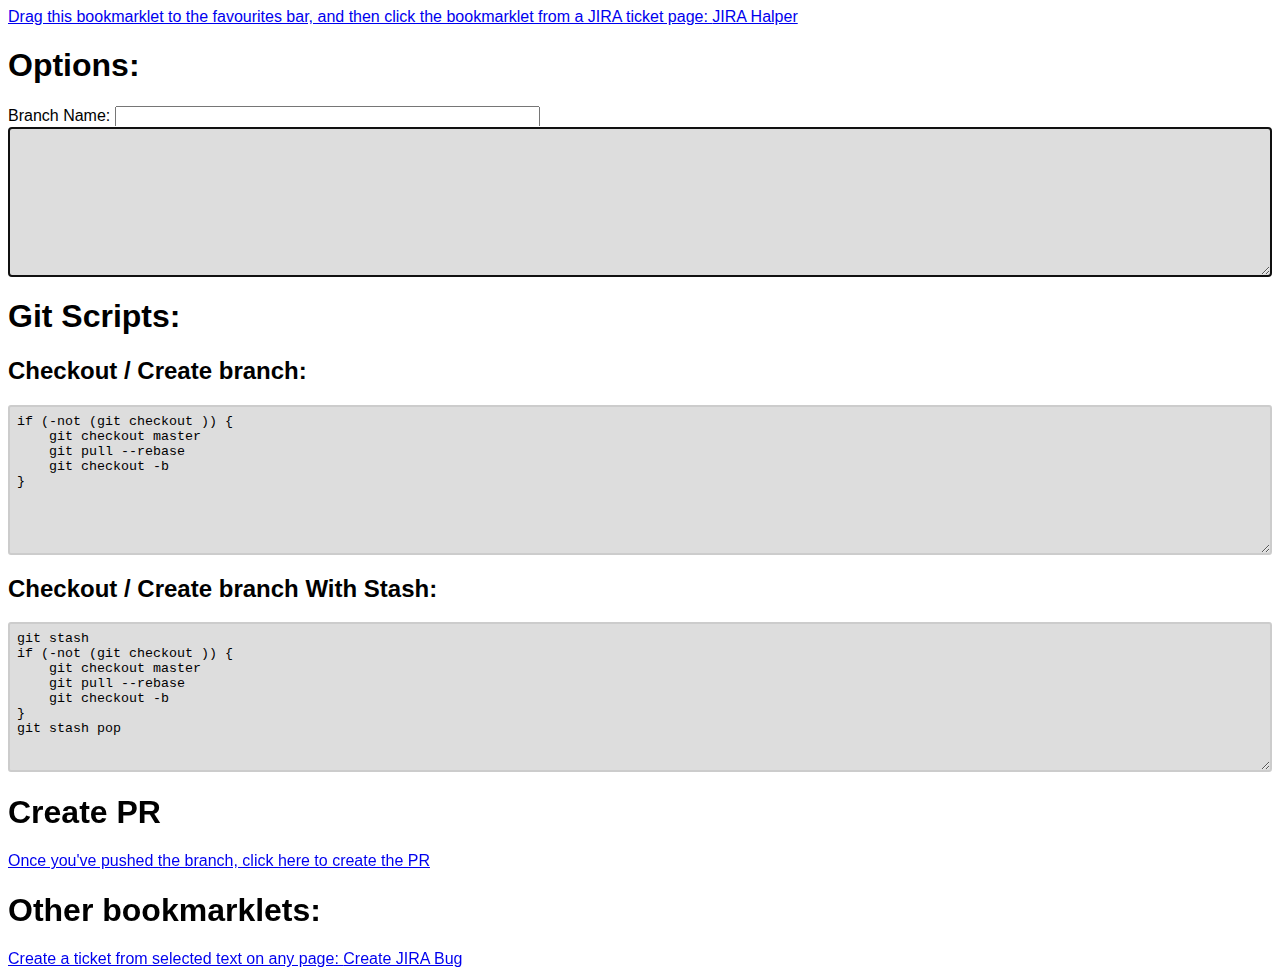
<file: jiranator/index.html>
<!DOCTYPE html>
<html>

<head>
	<meta charset="utf-8">
	<meta name="viewport" content="width=device-width">
	<title>Jiranator</title>
	<link rel="stylesheet" href="styles.css">
</head>

<body>
	<a class="bookmarklet" data-prefix="Drag this bookmarklet to the favourites bar, and then click the bookmarklet from a JIRA ticket page"
		href="javascript:document.location = 'https://leafgarland.github.io/pages/jiranator/#'+encodeURIComponent(document.title.replace(' - '+document.head.querySelector('meta[name=ajs-app-title]').content, ''))">JIRA Halper</a>
	<br />
	<h1>Options:</h1>
	<label for="ticket">Branch Name:</label>
	<input type="text" id="ticket" size="50" />
    <textarea>{ticket}</textarea>
	<h1>Git Scripts:</h1>
	<h2>Checkout / Create branch:</h2>
	<textarea>
if (-not (git checkout {ticket})) {
    git checkout master
    git pull --rebase
    git checkout -b {ticket}
}
</textarea>

	<h2>Checkout / Create branch With Stash:</h2>
	<textarea>
git stash
if (-not (git checkout {ticket})) {
    git checkout master
    git pull --rebase
    git checkout -b {ticket}
}
git stash pop
</textarea>

	<h1>Create PR</h1>
	<a href="https://github.com/pushpay/pushpay/" data-href-placeholder="https://github.com/pushpay/pushpay/compare/{ticket}?expand=1">Once you've pushed the branch, click here to create the PR</a>


	<h1>Other bookmarklets:</h1>
	<a class="bookmarklet" data-prefix="Create a ticket from selected text on any page" href="javascript:
var text = window.getSelection().toString();
var p = {
	pid:10000, /*project: PP*/
	issuetype:1, /*1:bug,2:new feature,3:task*/
	customfield_11000:'10200', /*production issue: no*/
	priority:4,
	summary: text,
	description:`{code}\n${text}\n{code}\n\nfrom: ${document.location.toString()}`,
	reporter:'leaf.garland'
};

var ps = Object.keys(p).map(x=>`${x}=${encodeURIComponent(p[x])}`).join('&');
var url = 'https://pushpay.atlassian.net/secure/CreateIssueDetails!init.jspa?'+ps;

window.open(url);
">Create JIRA Bug<a>
<br />
<script src="script.js"></script>
</body>

</html>
</file>
<file: jiranator/styles.css>
body, h1,h2,h3{
  font-family: "Segoe UI", Helvetica;
}

[data-prefix]:before{
	content:attr(data-prefix) ': ';
}

textarea{
  width: 100%;
  box-sizing: border-box;
  border: 2px solid #ccc;
  min-height: 150px;
  display:block;
  background: #ddd;
  border-radius: 3px;
  padding: 7px;
  transition:background 0.2s ease;
}
</file>
